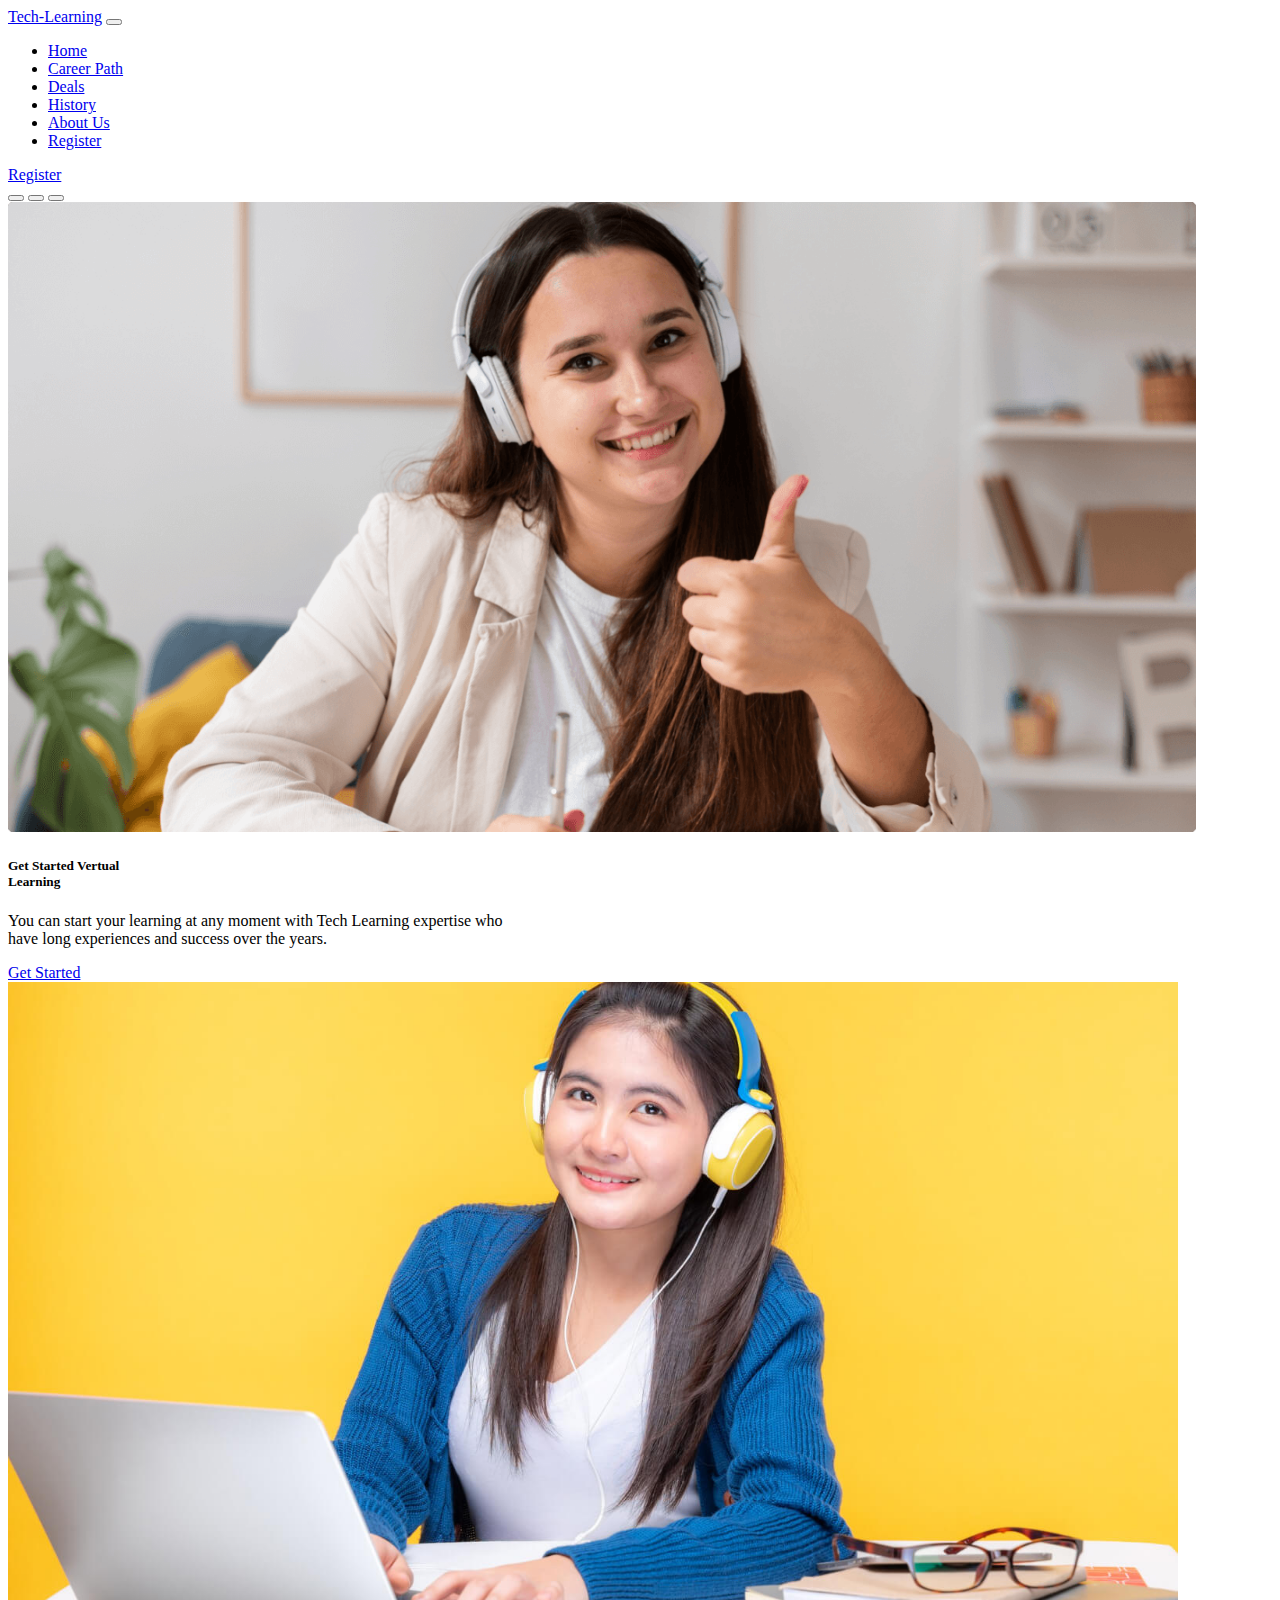
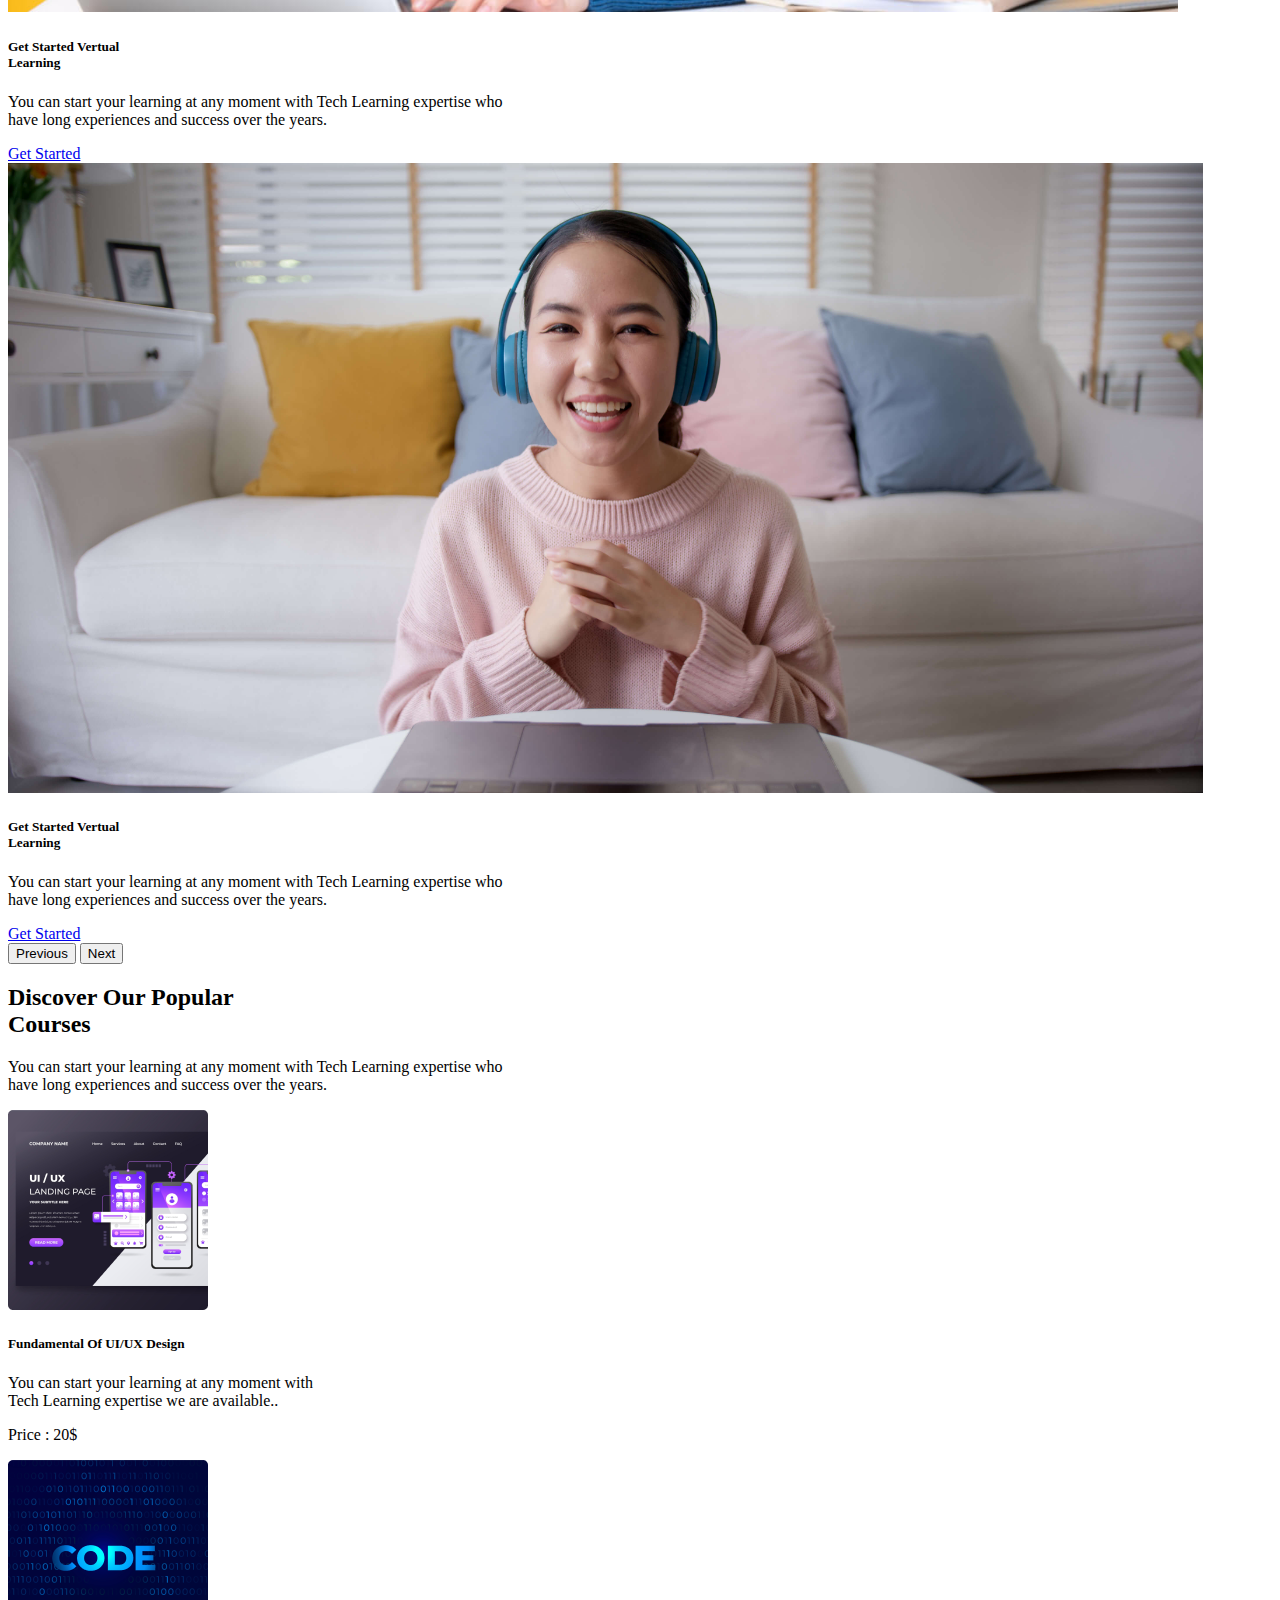
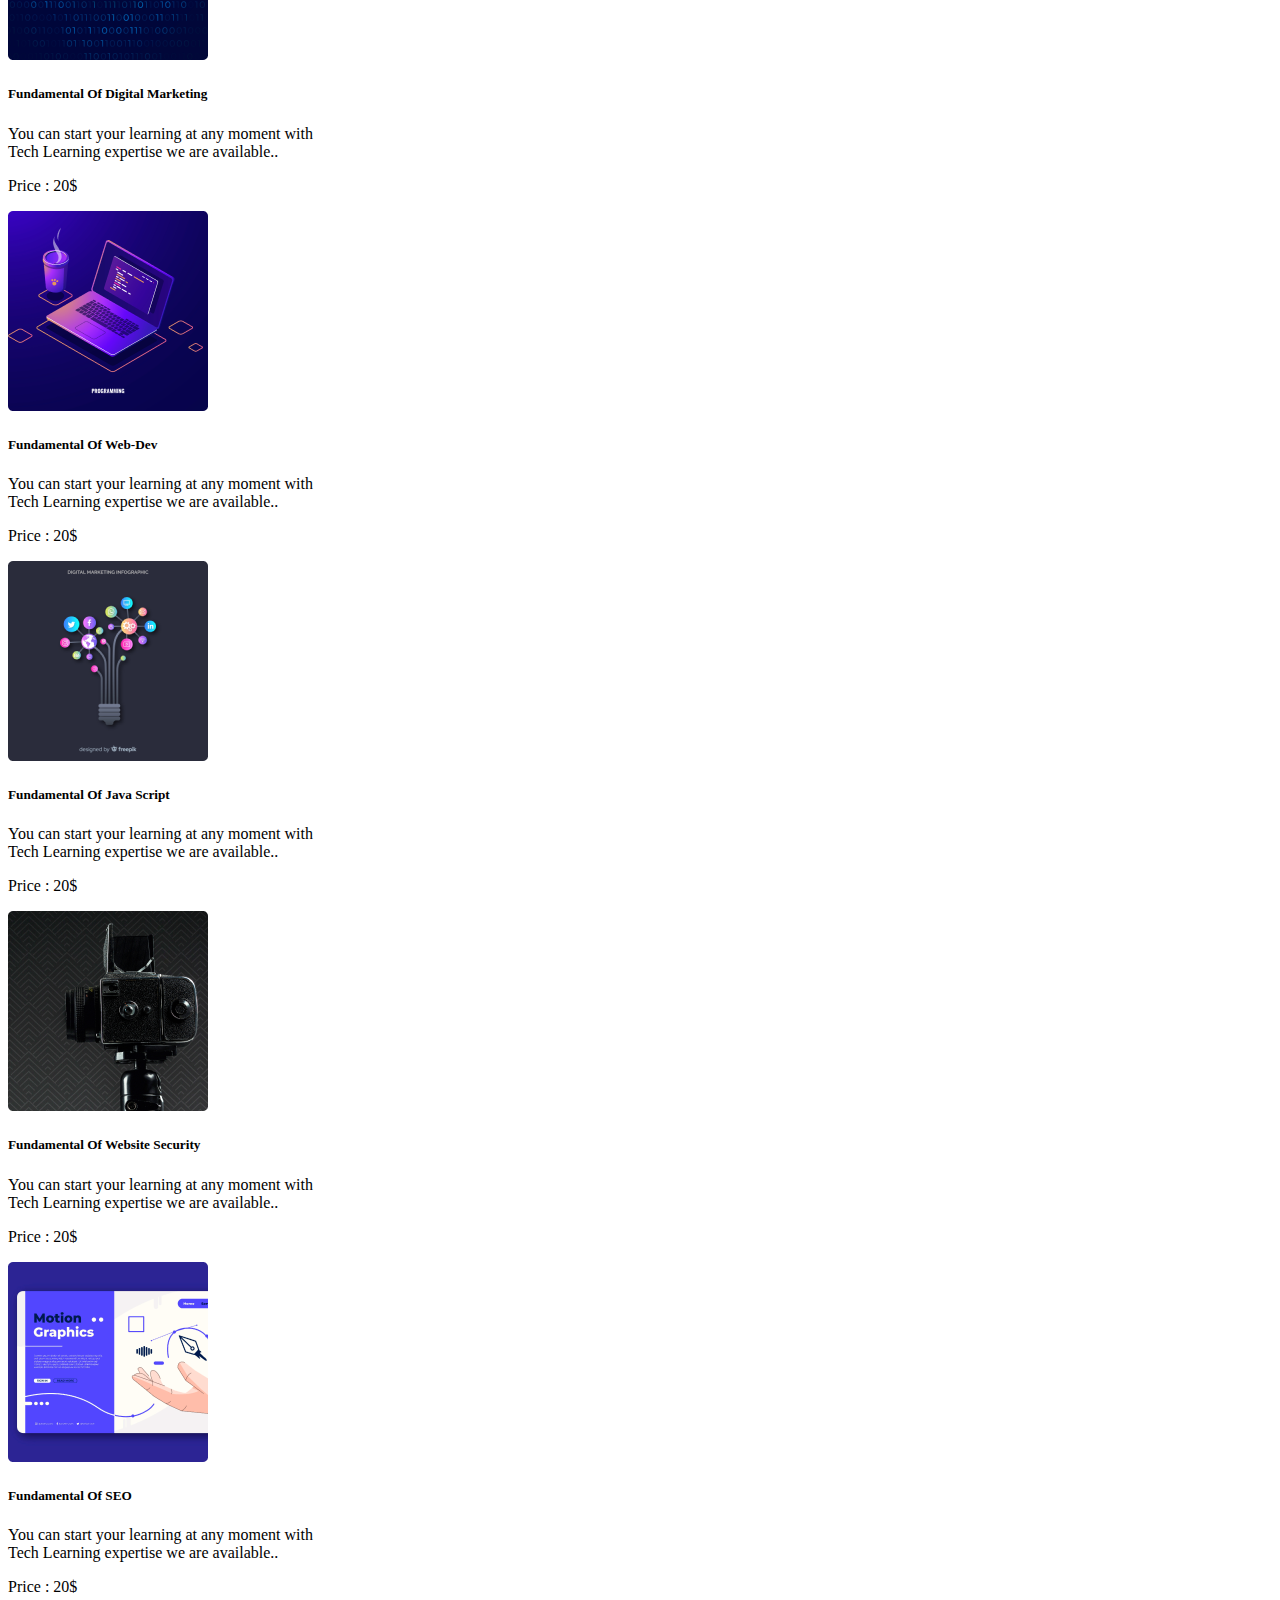
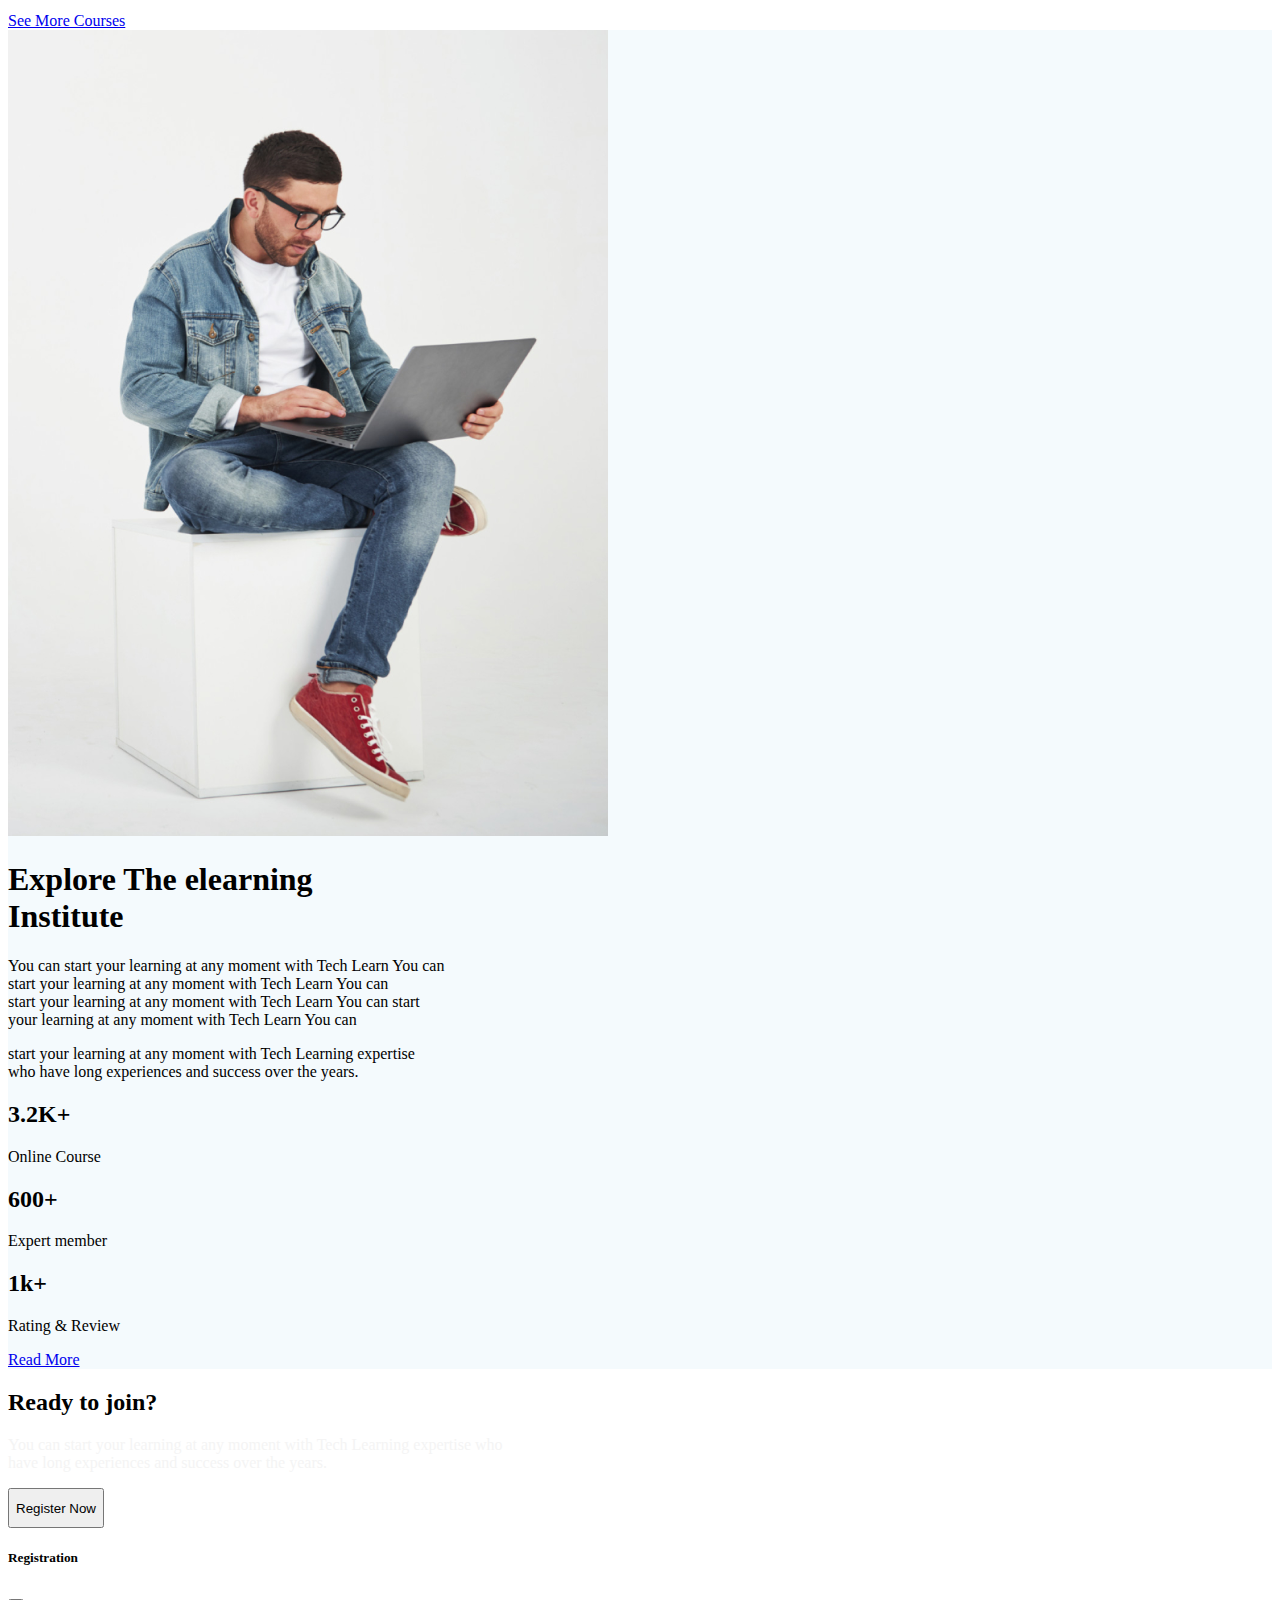
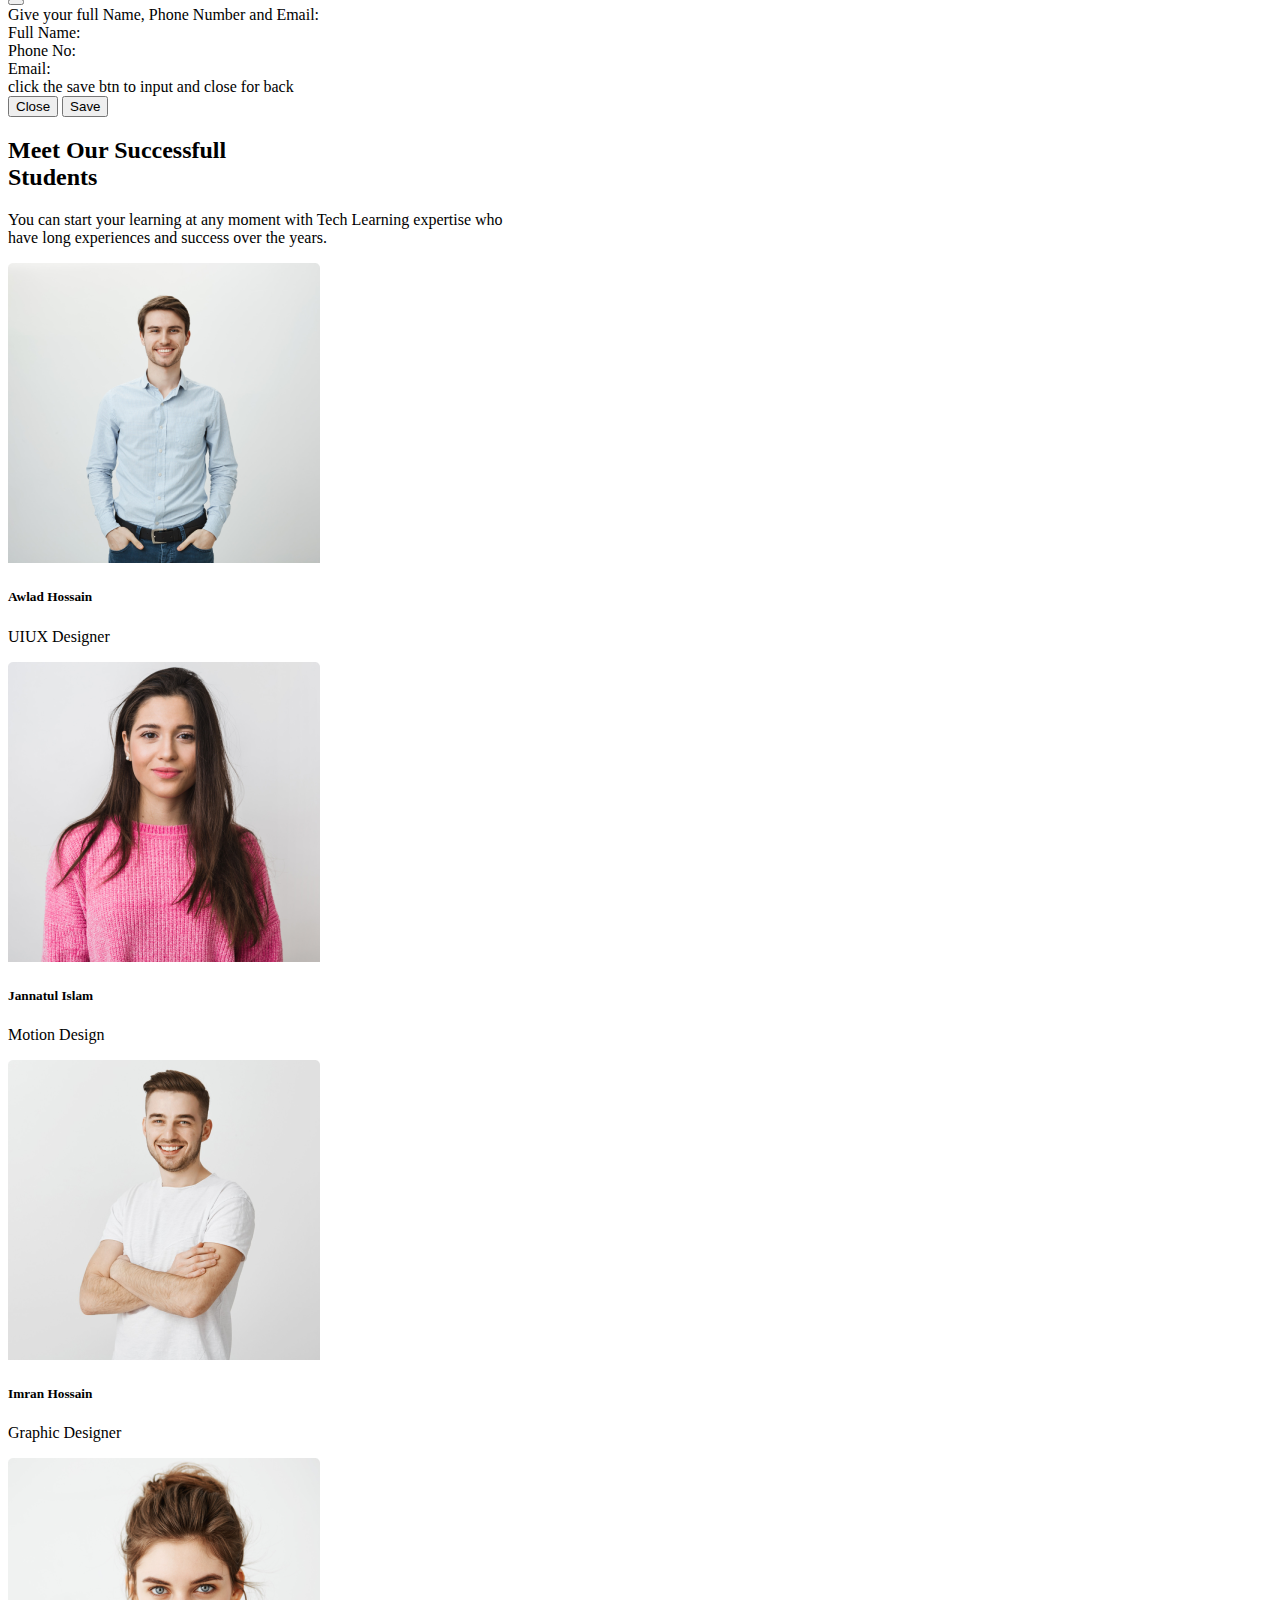
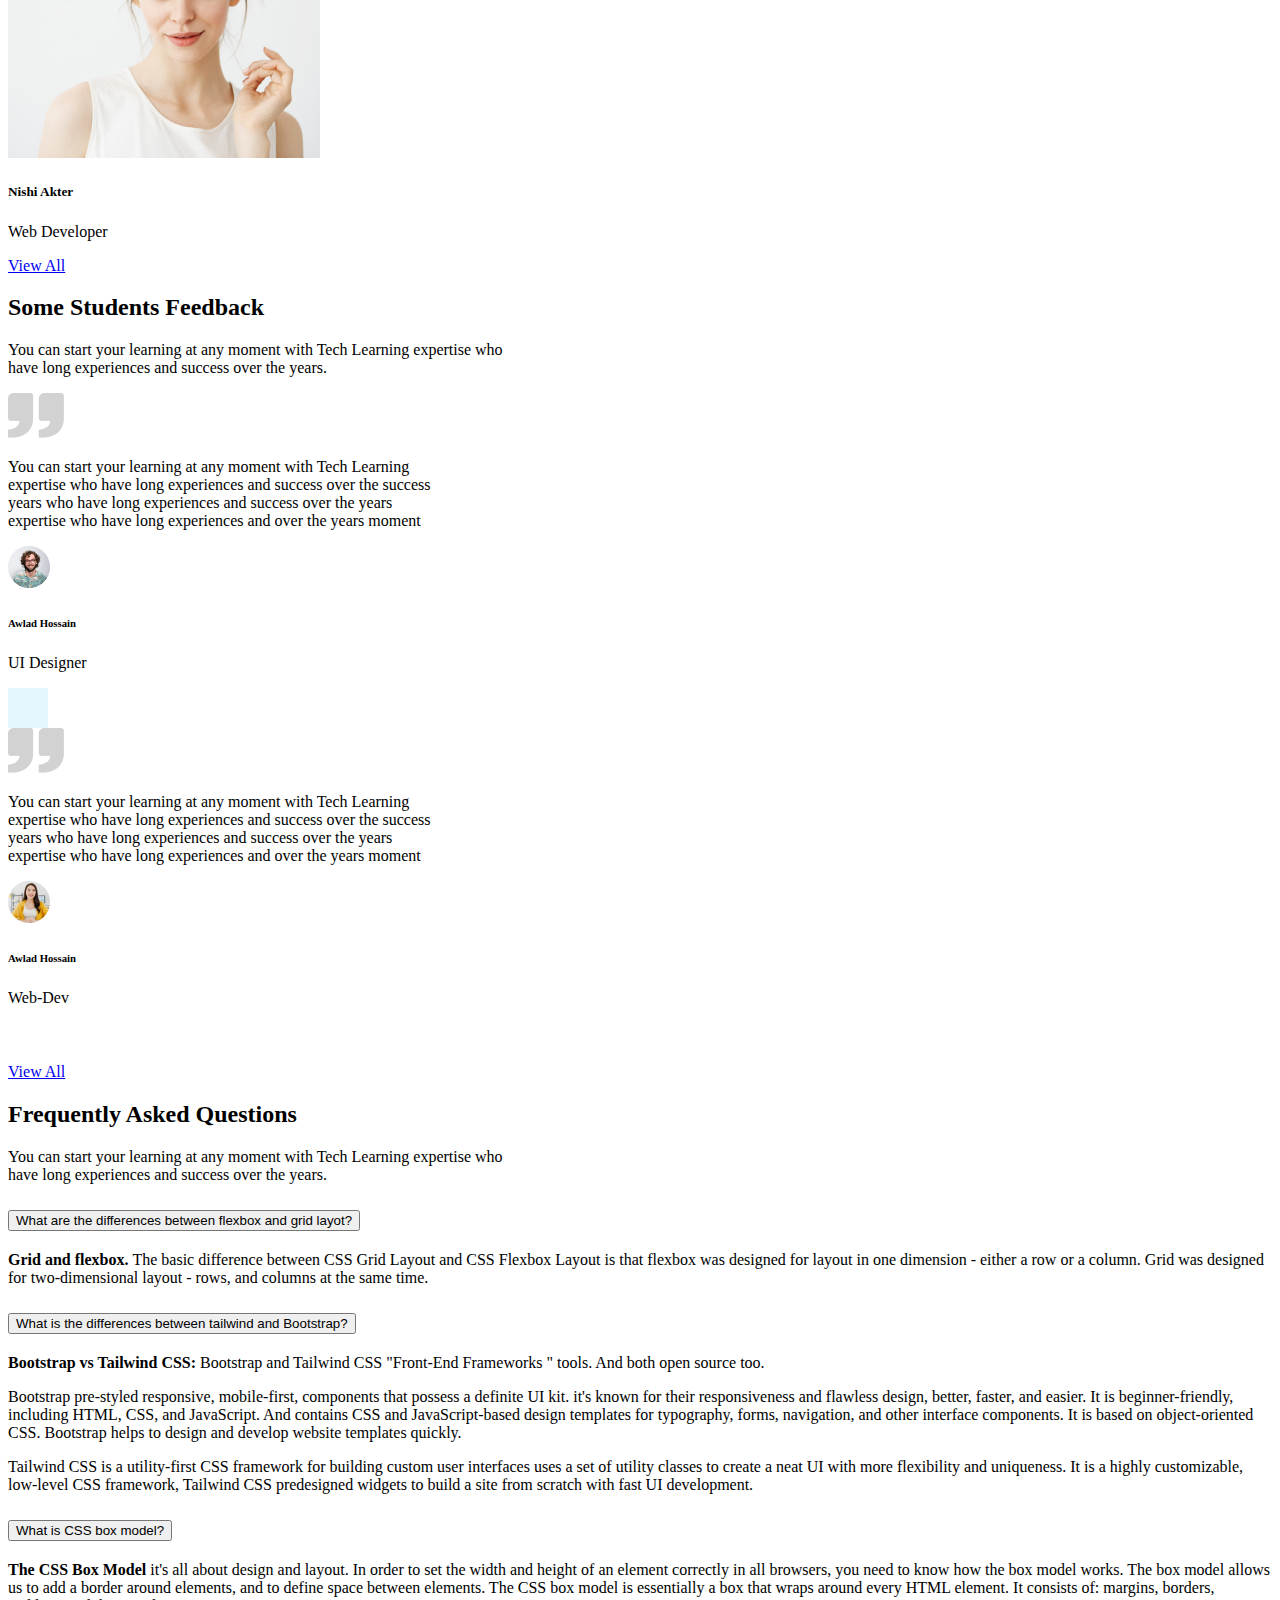
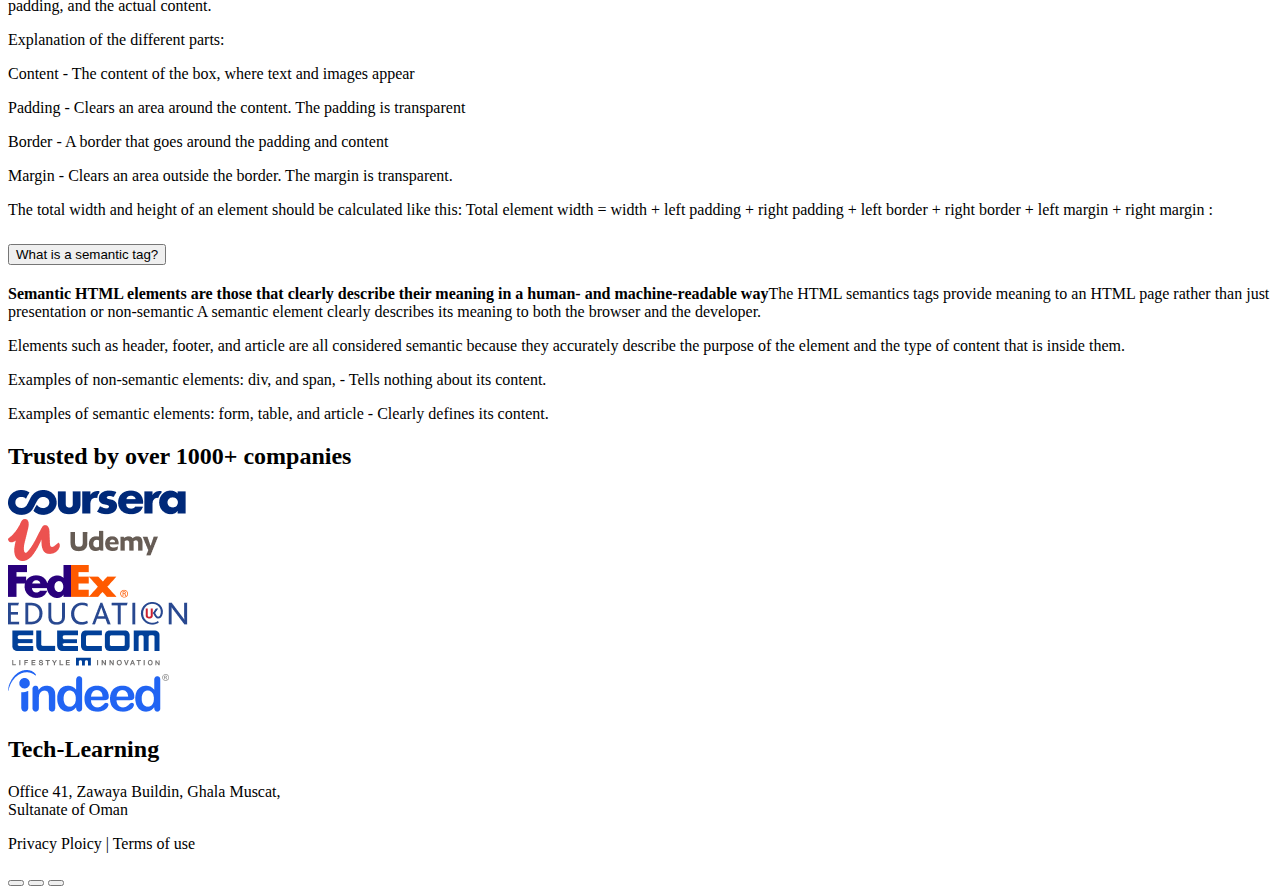
<file: index.html>
<!DOCTYPE html>
<html lang="en">

<head>
    <meta charset="UTF-8">
    <meta http-equiv="X-UA-Compatible" content="IE=edge">
    <meta name="viewport" content="width=device-width, initial-scale=1.0">
    <title>Tech-Learning</title>

    <!-- Bootstrap CSS CDN -->
    <link href="https://cdn.jsdelivr.net/npm/bootstrap@5.2.0/dist/css/bootstrap.min.css" rel="stylesheet" integrity="sha384-gH2yIJqKdNHPEq0n4Mqa/HGKIhSkIHeL5AyhkYV8i59U5AR6csBvApHHNl/vI1Bx" crossorigin="anonymous">

    <!-- Font font-awesome CDN -->
    <link rel="stylesheet" href="https://cdnjs.cloudflare.com/ajax/libs/font-awesome/6.1.1/css/all.min.css" integrity="sha512-KfkfwYDsLkIlwQp6LFnl8zNdLGxu9YAA1QvwINks4PhcElQSvqcyVLLD9aMhXd13uQjoXtEKNosOWaZqXgel0g==" crossorigin="anonymous" referrerpolicy="no-referrer"
    />
    <!-- Custom CSS link -->
    <link rel="stylesheet" href="index.css">
</head>

<body class="body-bg">

    <!-- Header Section start here -->
    <header class="container">
        <!-- Navber start here  -->
        <nav class="navbar navbar-expand-lg py-3">
            <div class="container">
                <a class="navbar-brand fw-bolder fs-3" href="#">Tech-Learning</a>
                <button class="navbar-toggler" type="button" data-bs-toggle="collapse" data-bs-target="#navbarSupportedContent" aria-controls="navbarSupportedContent" aria-expanded="false" aria-label="Toggle navigation">
                    <span class="navbar-toggler-icon"></span>
                  </button>
                <div class="collapse navbar-collapse" id="navbarSupportedContent">
                    <ul class="navbar-nav m-auto mb-2 mb-lg-0">
                        <li class="nav-item mx-3">
                            <a class="nav-link active" href="#">Home</a>
                        </li>
                        <li class="nav-item mx-3">
                            <a class="nav-link" href="#"> Career Path</a>
                        </li>
                        <li class="nav-item mx-3">
                            <a class="nav-link" href="#">Deals</a>
                        </li>
                        <li class="nav-item mx-3">
                            <a class="nav-link" href="#">History</a>
                        </li>
                        <li class="nav-item mx-3">
                            <a class="nav-link" href="#">About Us</a>
                        </li>
                        <li class="nav-item mx-3">
                            <a class="nav-link" href="#">Register</a>
                        </li>
                    </ul>
                </div>
                <a class="text-Primary text-decoration-none bg-white px-4 py-2 border border-2 rounded fw-bold d-none d-md-none d-lg-block" href=" ">Register</a>
            </div>
        </nav>
        <!-- Navber End Here -->
        <!-- Banner Start Here  -->
        <section>
            <div id="carouselExampleCaptions" class="carousel slide" data-bs-ride="carousel">
                <div class="carousel-indicators">
                    <button type="button" data-bs-target="#carouselExampleCaptions" data-bs-slide-to="0" class="active" aria-current="true" aria-label="Slide 1"></button>
                    <button type="button" data-bs-target="#carouselExampleCaptions" data-bs-slide-to="1" aria-label="Slide 2"></button>
                    <button type="button" data-bs-target="#carouselExampleCaptions" data-bs-slide-to="2" aria-label="Slide 3"></button>
                </div>
                <div class="carousel-inner">
                    <div class="carousel-item active">
                        <img src="./images/cover/cover-1.png" class="d-block w-100 custom-img" alt="... ">
                        <div class="carousel-caption ">
                            <h5 class="fs-1 mb-3">Get Started Vertual <br> Learning</h5>
                            <p class="small mb-5">You can start your learning at any moment with Tech Learning expertise who <br> have long experiences and success over the years. </p>
                            <a class=" mb-5 text-white text-decoration-none bg-primary px-4 py-2 rounded" href=" ">Get Started</a>
                        </div>
                    </div>
                    <div class="carousel-item">
                        <img src="./images/cover/cover-2.jpg" class="d-block w-100 banner-size fw-bold custom-img" alt="... ">
                        <div class="carousel-caption">
                            <h5 class="fs-1 mb-3">Get Started Vertual <br> Learning</h5>
                            <p class="small mb-5">You can start your learning at any moment with Tech Learning expertise who <br> have long experiences and success over the years. </p>
                            <a class="text-white text-decoration-none bg-primary px-4 py-2 rounded" href="#">Get Started</a>
                        </div>
                    </div>
                    <div class="carousel-item">
                        <img src="./images/cover/cover-3.jpg" class="d-block w-100 custom-img" alt="... ">
                        <div class="carousel-caption">
                            <h5 class="fs-1 mb-3">Get Started Vertual <br> Learning</h5>
                            <p class="small mb-5">You can start your learning at any moment with Tech Learning expertise who <br> have long experiences and success over the years. </p>
                            <a class="text-white text-decoration-none bg-primary px-4 py-2 rounded" href="#">Get Started</a>
                        </div>
                    </div>
                </div>
                <button class="carousel-control-prev" type="button" data-bs-target="#carouselExampleCaptions" data-bs-slide="prev">
                  <span class="carousel-control-prev-icon" aria-hidden="true"></span>
                  <span class="visually-hidden ">Previous</span>
                </button>
                <button class="carousel-control-next" type="button" data-bs-target="#carouselExampleCaptions" data-bs-slide="next">
                  <span class="carousel-control-next-icon" aria-hidden="true"></span>
                  <span class="visually-hidden">Next</span>
                </button>
            </div>
        </section>
        <!-- Banner End Here  -->
    </header>
    <!-- Header Section end here -->
    <!-- main part Start Here -->
    <main>
        <!-- Courses Section Start Here -->
        <section class="container">
            <div class="text-center">
                <div class="my-5">
                    <h2 class="fw-bold">Discover Our Popular <br> Courses</h2>
                    <p class="small">You can start your learning at any moment with Tech Learning expertise who <br> have long experiences and success over the years. </p>
                </div>
            </div>
            <div class="row g-3 mb-5">
                <div class="col-12 col-md-12 col-lg-6">
                    <div class="d-flex flex-column flex-sm-column flex-md-row flex-lg-row border rounded align-items-lg-center">
                        <img class="img-fluid w-sm-100 w-md-25 w-lg-25" src="./images/course/course-1.png " alt=" ">
                        <div class="ms-4">
                            <h5 class="mb-0">Fundamental Of UI/UX Design</h5>
                            <p class="small my-2">You can start your learning at any moment with <br> Tech Learning expertise we are available..</p>
                            <p class="text-primary fw-bold mb-0">Price : 20$</p>
                        </div>
                    </div>
                </div>
                <div class="col-12 col-md-12 col-lg-6">
                    <div class="d-flex flex-column flex-sm-column flex-md-row flex-lg-row border rounded align-items-lg-center">
                        <img class="img-fluid w-sm-100 w-md-25 w-lg-25" src="./images/course/course-2.png" alt=" ">
                        <div class="ms-4">
                            <h5 class="mb-0">Fundamental Of Digital Marketing</h5>
                            <p class="small my-2">You can start your learning at any moment with <br> Tech Learning expertise we are available..</p>
                            <p class="text-primary fw-bold mb-0">Price : 20$</p>
                        </div>
                    </div>
                </div>
                <div class="col-12 col-md-12 col-lg-6">
                    <div class="d-flex flex-column flex-sm-column flex-md-row flex-lg-row border rounded align-items-lg-center">
                        <img class="img-fluid w-sm-100 w-md-25 w-lg-25" src="./images/course/course-3.png" alt=" ">
                        <div class="ms-4">
                            <h5 class="mb-0">Fundamental Of Web-Dev</h5>
                            <p class="small my-2">You can start your learning at any moment with <br> Tech Learning expertise we are available..</p>
                            <p class="text-primary fw-bold mb-0">Price : 20$</p>
                        </div>
                    </div>
                </div>
                <div class="col-12 col-md-12 col-lg-6 d-none d-sm-none d-md-none d-lg-block">
                    <div class="d-flex flex-column flex-sm-column flex-md-row flex-lg-row border rounded align-items-lg-center">
                        <img class="img-fluid w-sm-100 w-md-25 w-lg-25" src="./images/course/course-4.png" alt=" ">
                        <div class="ms-4">
                            <h5 class="mb-0">Fundamental Of Java Script</h5>
                            <p class="small my-2">You can start your learning at any moment with <br> Tech Learning expertise we are available..</p>
                            <p class="text-primary fw-bold mb-0">Price : 20$</p>
                        </div>
                    </div>
                </div>
                <div class="col-12 col-md-12 col-lg-6 d-none d-sm-none d-md-none d-lg-block">
                    <div class="d-flex flex-column flex-sm-column flex-md-row flex-lg-row border rounded align-items-lg-center">
                        <img class="img-fluid w-sm-100 w-md-25 w-lg-25" src="./images/course/course-5.png" alt=" ">
                        <div class="ms-4">
                            <h5 class="mb-0">Fundamental Of Website Security</h5>
                            <p class="small my-2">You can start your learning at any moment with <br> Tech Learning expertise we are available..</p>
                            <p class="text-primary fw-bold mb-0">Price : 20$</p>
                        </div>
                    </div>
                </div>
                <div class="col-12 col-md-12 col-lg-6 d-none d-sm-none d-md-none d-lg-block">
                    <div class="d-flex flex-column flex-sm-column flex-md-row flex-lg-row border rounded align-items-lg-center">
                        <img class="img-fluid w-sm-100 w-md-25 w-lg-25" src="./images/course/course-6.png" alt=" ">
                        <div class="ms-4 ">
                            <h5 class="mb-0">Fundamental Of SEO</h5>
                            <p class="small my-2">You can start your learning at any moment with <br> Tech Learning expertise we are available..</p>
                            <p class="text-primary fw-bold mb-0">Price : 20$</p>
                        </div>
                    </div>
                </div>
            </div>
            <div class="text-center mb-5">
                <a class="text-white text-decoration-none bg-primary px-4 py-2 rounded" href=" ">See More Courses</a>
            </div>
        </section>
        <!-- Courses Section ends Here -->
        <!-- Explore the Learning Section start here  -->
        <section class="container explore-bg-color px-0">
            <div class="d-flex flex-column flex-sm-column flex-md-row flex-lg-row align-items-center">
                <div>
                    <img class="img-fluid " src="./images/working.png" alt=" ">
                </div>
                <div class=" p-5 explore-bg-size">
                    <div>
                        <h1>Explore The elearning <br> Institute </h1>
                        <p>You can start your learning at any moment with Tech Learn You can <br> start your learning at any moment with Tech Learn You can <br> start your learning at any moment with Tech Learn You can start
                            <br> your learning at any moment with Tech Learn You can </p>
                        <p> start your learning at any moment with Tech Learning expertise <br> who have long experiences and success over the years.</p>
                        <div class="row d-flex flex-wrap flex-md-wrap flex-lg-nowrap">
                            <div class="col-6 col-sm-6 col-md-6 col-lg-4">
                                <h2 class="fw-bold">3.2K+</h2>
                                <p>Online Course</p>
                            </div>
                            <div class="col-6 col-sm-6 col-md-6 col-lg-4">
                                <h2 class="fw-bold">600+</h2>
                                <p>Expert member</p>
                            </div>
                            <div class="col-6 col-sm-6 col-md-6 col-lg-4">
                                <h2 class="fw-bold">1k+</h2>
                                <p>Rating & Review</p>
                            </div>
                        </div>
                        <a class="text-white text-decoration-none bg-primary px-4 py-2 rounded " href="#">Read More </a>
                    </div>
                </div>
            </div>
        </section>
        <!-- Explore the Learning Section end here  -->
        <!-- Register Section Start Here -->
        <section class="container px-0 my-5">
            <div class="w-100 bg-primary d-flex flex-column flex-sm-column flex-md-column flex-lg-row justify-content-center justify-content-sm-center justify-content-md-center justify-content-lg-around align-items-center rounded m-0 p-5">
                <div class="text-center text-sm-center text-md-center text-lg-start">
                    <h2 class="text-white fw-bold fs-1">Ready to join?</h2>
                    <p class="small register-text-color">You can start your learning at any moment with Tech Learning expertise who <br> have long experiences and success over the years. </p>
                </div>
                <!-- Button trigger modal -->
                <button type="button" class="btn bg-white text-primary rounded fw-bold custom-size" data-bs-toggle="modal" data-bs-target="#exampleModal">
                   Register Now
                </button>
                <!-- Modal -->
                <div class="modal fade" id="exampleModal" tabindex="-1" aria-labelledby="exampleModalLabel" aria-hidden="true">
                    <div class="modal-dialog">
                        <div class="modal-content">
                            <div class="modal-header">
                                <h5 class="modal-title" id="exampleModalLabel">Registration</h5>
                                <button type="button" class="btn-close" data-bs-dismiss="modal" aria-label="Close"></button>
                            </div>
                            <div class="modal-body">
                                Give your full Name, Phone Number and Email: <br> Full Name: <br> Phone No: <br> Email: <br> click the save btn to input and close for back
                            </div>
                            <div class="modal-footer">
                                <button type="button" class="btn btn-secondary" data-bs-dismiss="modal">Close</button>
                                <button type="button" class="btn btn-primary">Save </button>
                            </div>
                        </div>
                    </div>
                </div>
            </div>
        </section>
        <!-- Register Section End Here -->
        <!-- Meet Our Successfull Students section start here -->
        <section class="container">
            <div class="text-center text-sm-center text-md-start">
                <h2>Meet Our Successfull <br> Students </h2>
                <p>You can start your learning at any moment with Tech Learning expertise who <br> have long experiences and success over the years. </p>
            </div>
            <div class="row row-cols-1 row-cols-sm-1 row-cols-md-2 row-cols-lg-4 g-4 ">
                <div class="col d-none d-md-block order-md-1 order-lg-1 ">
                    <div class="card h-100 ">
                        <img src="./images/student/student-1.png " class="card-img-top " alt="... ">
                        <div class="card-body ">
                            <h5 class="card-title ">Awlad Hossain</h5>
                            <p class="card-text "> UIUX Designer</p>
                        </div>
                    </div>
                </div>
                <div class="col order-3 order-sm-3 order-md-2 order-lg-2 ">
                    <div class="card h-100 ">
                        <img src="./images/student/student-2.png " class="card-img-top " alt="... ">
                        <div class="card-body ">
                            <h5 class="card-title ">Jannatul Islam</h5>
                            <p class="card-text ">Motion Design </p>
                        </div>
                    </div>
                </div>
                <div class="col order-1 order-sm-1 order-md-3 order-lg-3 ">
                    <div class="card h-100 ">
                        <img src="./images/student/student-3.png " class="card-img-top " alt="... ">
                        <div class="card-body ">
                            <h5 class="card-title ">Imran Hossain</h5>
                            <p class="card-text ">Graphic Designer</p>
                        </div>
                    </div>
                </div>
                <div class="col order-2 order-sm-2 order-md-4 order-lg-4 ">
                    <div class="card h-100 ">
                        <img src="./images/student/student-4.png " class="card-img-top " alt="... ">
                        <div class="card-body ">
                            <h5 class="card-title ">Nishi Akter</h5>
                            <p class="card-text ">Web Developer</p>
                        </div>
                    </div>
                </div>
            </div>
            <div class="text-center d-block d-md-none d-lg-block ">
                <a class="text-white text-decoration-none bg-primary px-5 py-2 rounded d-inline-block my-5 " href=" ">View All </a>
            </div>
        </section>
        <!-- Meet Our Successfull Students section end here -->
        <!-- Students Feedback section start here  -->
        <section class="container ">
            <div class="text-center py-md-5">
                <h2>Some Students Feedback </h2>
                <p>You can start your learning at any moment with Tech Learning expertise who <br> have long experiences and success over the years. </p>
            </div>
            <div class="row">
                <div class="col-12 col-md-12 col-lg-6 border p-3 position-relative">
                    <div class="mx-3">
                        <div class="d-flex justify-content-between align-items-center my-3">
                            <div> <img src="./images/comma.png" alt=" "></div>
                            <div class="text-warning ">
                                <i class="fa-solid fa-star "></i>
                                <i class="fa-solid fa-star "></i>
                                <i class="fa-solid fa-star "></i>
                                <i class="fa-solid fa-star "></i>
                                <i class="fa-solid fa-star-half-stroke"></i>
                            </div>
                        </div>
                        <div>
                            <p>You can start your learning at any moment with Tech Learning<br> expertise who have long experiences and success over the success<br> years who have long experiences and success over the years<br> expertise who have long experiences
                                and over the years moment</p>
                        </div>
                        <div class="d-flex align-items-center">
                            <img class="img-fluid me-3" src="./images/student/student-5.png" alt=" ">
                            <div>
                                <h6 class="mb-0">Awlad Hossain</h6>
                                <p class="mb-0 small">UI Designer</p>
                            </div>
                        </div>
                    </div>
                    <div id="fedback-right-arrow-one" class="d-flex align-items-center justify-content-center position-absolute border rounded-circle text-white fw-bold d-none d-sm-none d-md-none d-lg-block">
                        <div class="text-center mt-1"><i class="fa-solid fa-chevron-left"></i></div>
                    </div>
                </div>
                <div class="col-12 col-md-12 col-lg-6 border p-3 position-relative">
                    <div class="mx-3">
                        <div class="d-flex justify-content-between align-items-center my-3">
                            <div> <img src="./images/comma.png" alt=" "></div>
                            <div class="text-warning">
                                <i class="fa-solid fa-star"></i>
                                <i class="fa-solid fa-star"></i>
                                <i class="fa-solid fa-star"></i>
                                <i class="fa-solid fa-star"></i>
                                <i class="fa-solid fa-star-half-stroke"></i>
                            </div>
                        </div>
                        <div>
                            <p>You can start your learning at any moment with Tech Learning<br> expertise who have long experiences and success over the success<br> years who have long experiences and success over the years<br> expertise who have long experiences
                                and over the years moment</p>
                        </div>
                        <div class="d-flex align-items-center">
                            <img class="img-fluid me-3" src="./images/student/student-6.png" alt=" ">
                            <div>
                                <h6 class="mb-0">Awlad Hossain</h6>
                                <p class="small mb-0">Web-Dev</p>
                            </div>
                        </div>
                    </div>
                    <div id="fedback-right-arrow-two" class="d-flex align-items-center justify-content-center position-absolute border rounded-circle bg-primary text-white d-none d-md-none d-lg-block">
                        <div class="text-center mt-1"><i class="fa-solid fa-chevron-right"></i></div>
                    </div>
                </div>
            </div>

            <div class="text-center d-block d-md-block d-lg-none ">
                <a class="text-white text-decoration-none bg-primary px-5 py-2 rounded d-inline-block my-5 " href=" ">View All </a>
            </div>
        </section>
        <!-- Students Feedback section end here  -->
        <!-- Frequently Questions section start here -->
        <section class="container w-75 my-5 ">
            <div class="text-center ">
                <div class="my-5 ">
                    <h2 class="fw-bold ">Frequently Asked Questions</h2>
                    <p class="small ">You can start your learning at any moment with Tech Learning expertise who <br> have long experiences and success over the years. </p>
                </div>
            </div>
            <div class="accordion " id="accordionExample">
                <div class="accordion-item ">
                    <h2 class="accordion-header" id="headingOne">
                        <button class="accordion-button" type="button" data-bs-toggle="collapse" data-bs-target="#collapseOne" aria-expanded="true" aria-controls="collapseOne">
                            What are the differences between flexbox and grid layot?
                    </button>
                    </h2>
                    <div id="collapseOne" class="accordion-collapse collapse show" aria-labelledby="headingOne" data-bs-parent="#accordionExample">
                        <div class="accordion-body">
                            <strong>Grid and flexbox. </strong> The basic difference between CSS Grid Layout and CSS Flexbox Layout is that flexbox was designed for layout in one dimension - either a row or a column. Grid was designed for two-dimensional
                            layout - rows, and columns at the same time.
                        </div>
                    </div>
                </div>
                <div class="accordion-item">
                    <h2 class="accordion-header" id="headingTwo">
                        <button class="accordion-button collapsed" type="button" data-bs-toggle="collapse" data-bs-target="#collapseTwo" aria-expanded="false" aria-controls="collapseTwo">
                            What is the differences between tailwind and Bootstrap?
                    </button>
                    </h2>
                    <div id="collapseTwo" class="accordion-collapse collapse" aria-labelledby="headingTwo" data-bs-parent="#accordionExample">
                        <div class="accordion-body">
                            <strong>Bootstrap vs Tailwind CSS: </strong> Bootstrap and Tailwind CSS "Front-End Frameworks " tools. And both open source too.
                            <p></p> Bootstrap pre-styled responsive, mobile-first, components that possess a definite UI kit. it's known for their responsiveness and flawless design, better, faster, and easier. It is beginner-friendly, including HTML, CSS,
                            and JavaScript. And contains CSS and JavaScript-based design templates for typography, forms, navigation, and other interface components. It is based on object-oriented CSS. Bootstrap helps to design and develop website templates
                            quickly. <br>
                            <p></p> Tailwind CSS is a utility-first CSS framework for building custom user interfaces uses a set of utility classes to create a neat UI with more flexibility and uniqueness. It is a highly customizable, low-level CSS framework,
                            Tailwind CSS predesigned widgets to build a site from scratch with fast UI development.
                        </div>
                    </div>
                </div>
                <div class="accordion-item">
                    <h2 class="accordion-header" id="headingThree">
                        <button class="accordion-button collapsed" type="button" data-bs-toggle="collapse" data-bs-target="#collapseThree" aria-expanded="false" aria-controls="collapseThree">
                            What is CSS box model?
                    </button>
                    </h2>
                    <div id="collapseThree" class="accordion-collapse collapse" aria-labelledby="headingThree" data-bs-parent="#accordionExample">
                        <div class="accordion-body">
                            <strong>The CSS Box Model</strong> it's all about design and layout. In order to set the width and height of an element correctly in all browsers, you need to know how the box model works. The box model allows us to add a border
                            around elements, and to define space between elements. The CSS box model is essentially a box that wraps around every HTML element. It consists of: margins, borders, padding, and the actual content.
                            <p>Explanation of the different parts:</p>
                            <p>Content - The content of the box, where text and images appear</p>
                            <p>Padding - Clears an area around the content. The padding is transparent</p>
                            <p>Border - A border that goes around the padding and content </p>
                            <p> Margin - Clears an area outside the border. The margin is transparent. </p>
                            <p>The total width and height of an element should be calculated like this: Total element width = width + left padding + right padding + left border + right border + left margin + right margin :</p>
                        </div>
                    </div>
                </div>
                <div class="accordion-item">
                    <h2 class="accordion-header" id="headingFour">
                        <button class="accordion-button collapsed" type="button" data-bs-toggle="collapse" data-bs-target="#collapseFour" aria-expanded="false" aria-controls="collapseFour">
                            What is a semantic tag?
                    </button>
                    </h2>
                    <div id="collapseFour" class="accordion-collapse collapse" aria-labelledby="headingFour" data-bs-parent="#accordionExample">
                        <div class="accordion-body">
                            <strong>Semantic HTML elements are those that clearly describe their meaning in a human- and machine-readable way</strong>The HTML semantics tags provide meaning to an HTML page rather than just presentation or non-semantic
                            A semantic element clearly describes its meaning to both the browser and the developer.
                            <p></p> Elements such as header, footer, and article are all considered semantic because they accurately describe the purpose of the element and the type of content that is inside them.
                            <p></p> Examples of non-semantic elements: div, and span, - Tells nothing about its content.
                            <p></p> Examples of semantic elements: form, table, and article - Clearly defines its content.
                        </div>
                    </div>
                </div>
            </div>
        </section>
        <!-- Frequently Questions section End here -->
        <!-- companies Section start here -->
        <section class="container p-5 ">
            <div class="text-center ">
                <h2 class="d-none d-sm-none d-md-none d-lg-block "> Trusted by over 1000+ companies</h2>
            </div>
            <div class="row pb-5 pt-3 justify-content-center align-items-center ">
                <div class="d-flex justify-content-center align-items-center ">
                    <div class="d-none d-sm-none d-md-none d-lg-block m-2 ">
                        <img src="./images/company/company-1.png " alt=" ">
                    </div>
                    <div class="d-none d-sm-none d-md-none d-lg-block m-3 ">
                        <img src="./images/company/company-2.png " alt=" ">
                    </div>
                    <div class="d-none d-sm-none d-md-none d-lg-block m-3 ">
                        <img src="./images/company/company-3.png " alt=" ">
                    </div>
                    <div class="d-none d-sm-none d-md-none d-lg-block m-3 ">
                        <img src="./images/company/company-4.png " alt=" ">
                    </div>
                    <div class="d-none d-sm-none d-md-none d-lg-block m-3 ">
                        <img src="./images/company/company-5.png " alt=" ">
                    </div>
                    <div class="d-none d-sm-none d-md-none d-lg-block m-3 ">
                        <img src="./images/company/company-6.png " alt=" ">
                    </div>
                </div>
            </div>
        </section>
        <!-- companies Section end here -->
    </main>
    <!-- main part End Here  -->
    <!-- Foter Section Start Here -->
    <footer>
        <section class="bg-black text-center p-5 ">
            <h2 class="text-white ">Tech-Learning</h2>
            <p class="text-secondary ">Office 41, Zawaya Buildin, Ghala Muscat, <br> Sultanate of Oman </p>
            <p class="text-secondary ">Privacy Ploicy | Terms of use</p>
            <div>

                <button class=" btn border-0 "> <a target="_blank " href="https://www.facebook.com/facebook/?brand_redir=123739327653840 "><i  class="text-white fa-brands fa-2x fa-facebook-square "></i></a></button>
                <button class="btn border-0 "> <a target="_blank " href="https://www.youtube.com/ "><i id="youtube-icon " class="text-white fa-brands fa-2x fa-youtube "></i></a> </button>
                <button class="btn border-0 "><a target="_blank " href="https://www.linkedin.com/company/linkedin/ "><i class=" text-white fa-brands fa-2x fa-linkedin "></i></a></button>

            </div>
        </section>
    </footer>
    <!-- Footer Section End here -->
    <!-- Bootstrap Js CDN link -->
    <script src="https://cdn.jsdelivr.net/npm/bootstrap@5.2.0/dist/js/bootstrap.bundle.min.js " integrity="sha384-A3rJD856KowSb7dwlZdYEkO39Gagi7vIsF0jrRAoQmDKKtQBHUuLZ9AsSv4jD4Xa " crossorigin="anonymous "></script>
</body>

</html>
</file>
<file: index.css>
/* header section */

.banner-size {
    width: 1170px;
    height: 560px;
}

.custom-img {
    height: 70vh;
    object-fit: cover;
}

.banner-button {
    width: 100px;
}

.body-bg {
    background-color: #FFFFFF;
}


/* register section */

.register-text-color {
    color: #F4F4F4;
}

.custom-size {
    width: 120;
    height: 40px;
}


/* explore section */

.explore-bg-color {
    background-color: #F4FAFD;
}

.explore-bg-size {
    width: 100%;
    height: 100%;
}


/* fedback section */

#fedback-right-arrow-one {
    width: 40px;
    height: 40px;
    left: -20px;
    top: 45%;
    background-color: #E5F6FF;
}

#fedback-right-arrow-two {
    width: 40px;
    height: 40px;
    top: 45%;
    left: 550px;
}


/* footer section  */

#youtube-icon {
    background-color: red;
}

#linked-in-icon,
#fb-icon {
    background-color: white;
    color: white;
}
</file>
